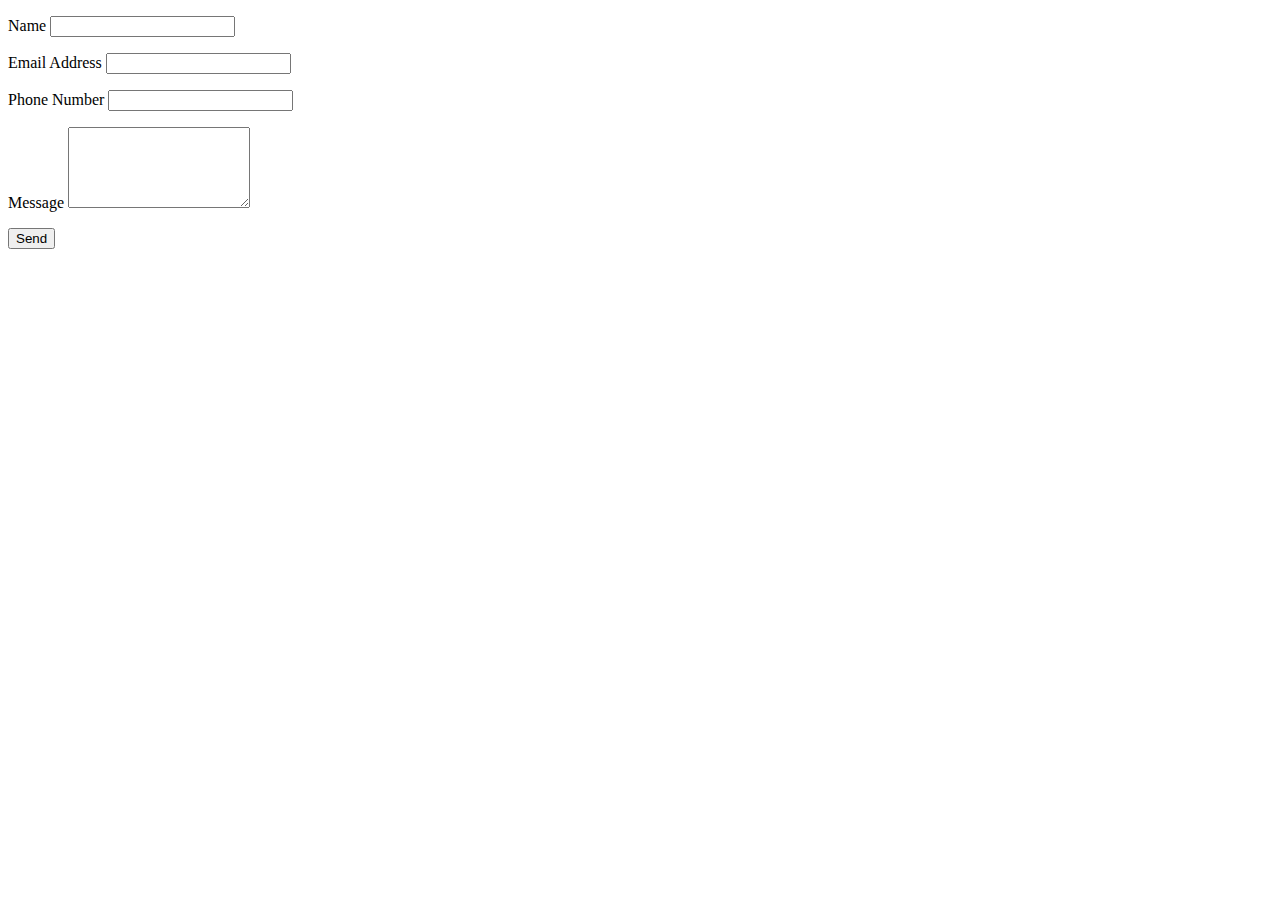
<file: templates/formTest.html>
<!DOCTYPE html>
<html lang='en'>
  <head>
    <meta charset='utf-8'>
    <meta content='IE=edge' http-equiv='X-UA-Compatible'>
    <meta content='width=device-width, initial-scale=1' name='viewport'>
  </head>
  <body>
    <!-- Contact Form - sent to a Google Sheet -->
    <form id='foo'>
      <p>
        <label>Name</label>
        <input id='name' name='name' type='text'>
      </p><p>
        <label>Email Address</label>
        <input id='email' name='email' type='email'>
      </p><p>
        <label>Phone Number</label>
        <input id='phone' name='phone' type='tel'>
      </p><p>
        <label>Message</label>
        <textarea id='message' name='message' rows='5'></textarea>
      </p>
        <div id='success'></div>
        <button type='submit'>Send</button>
    </form>

  <script src="https://ajax.googleapis.com/ajax/libs/jquery/2.1.4/jquery.min.js"></script>
    <!-- Custom Theme JavaScript -->
    <script src="/static/js/google-sheet.js"></script>
  </body>
</html>
</file>
